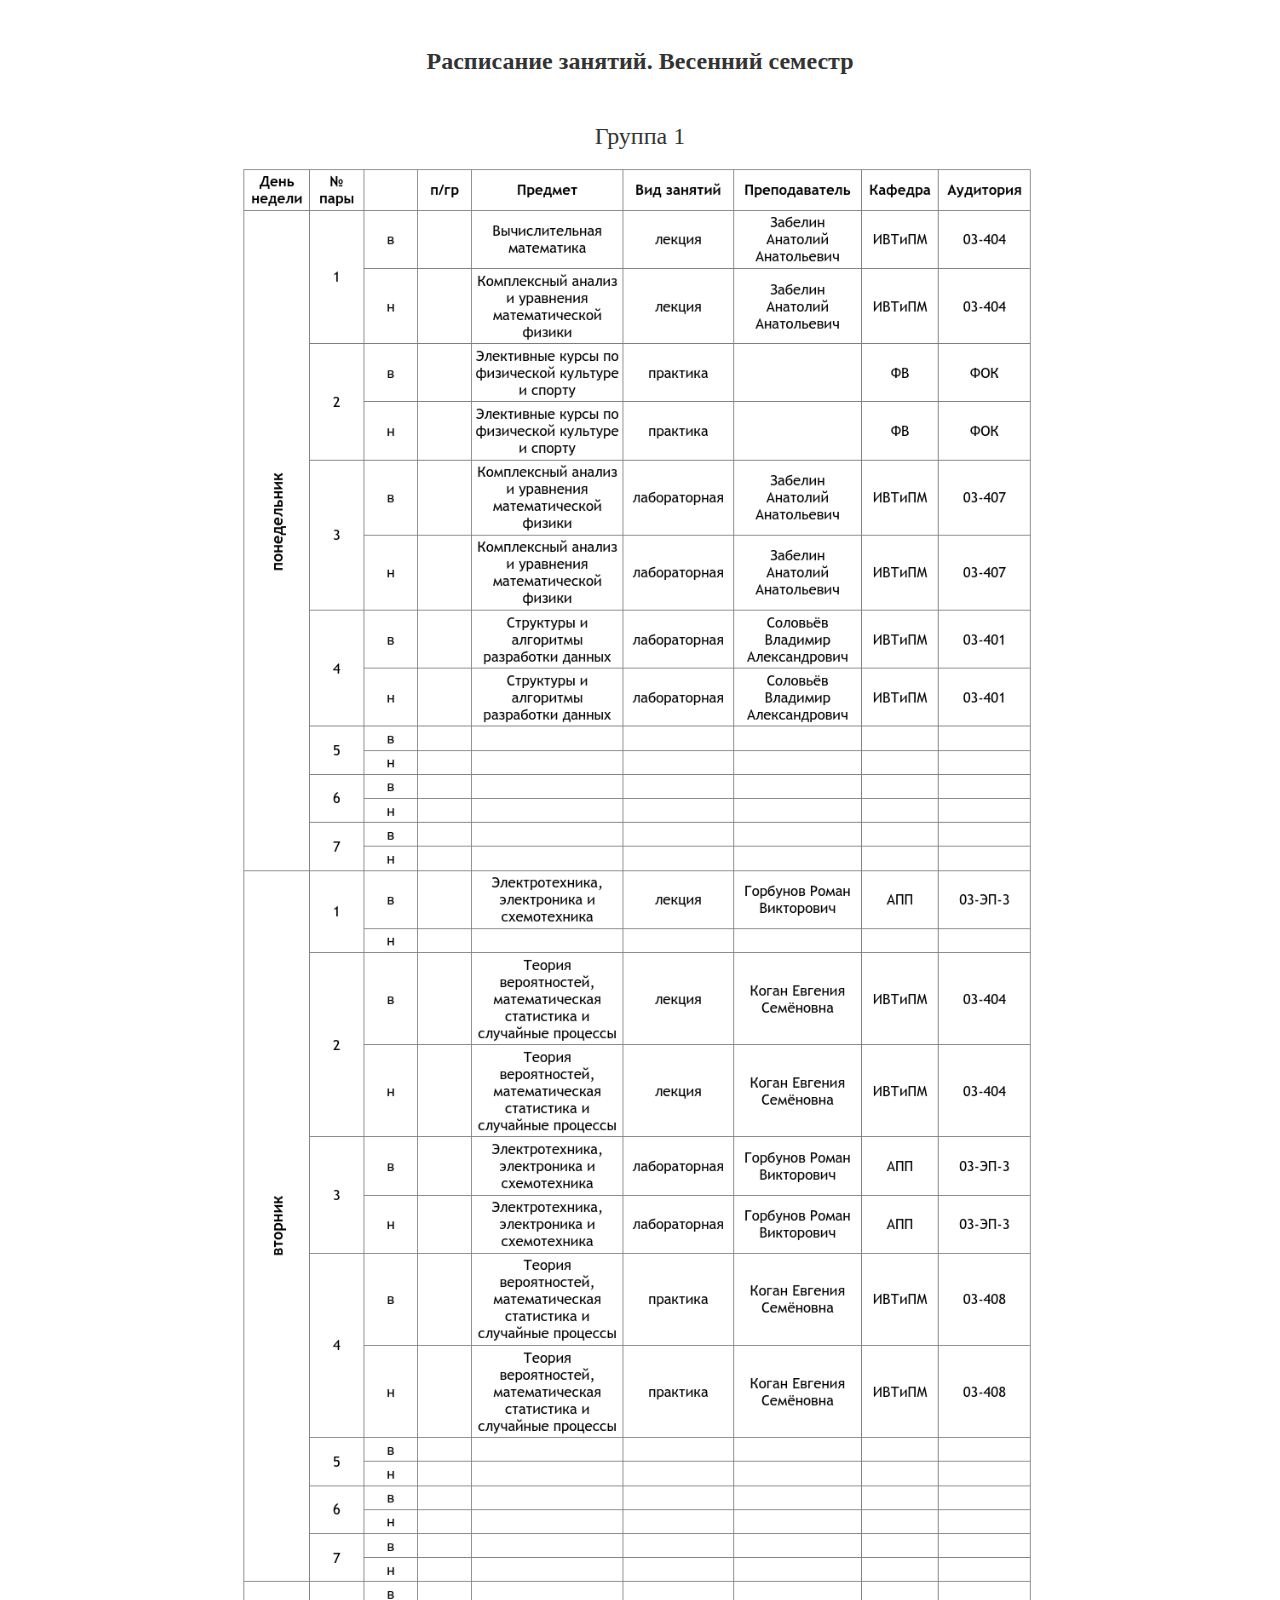
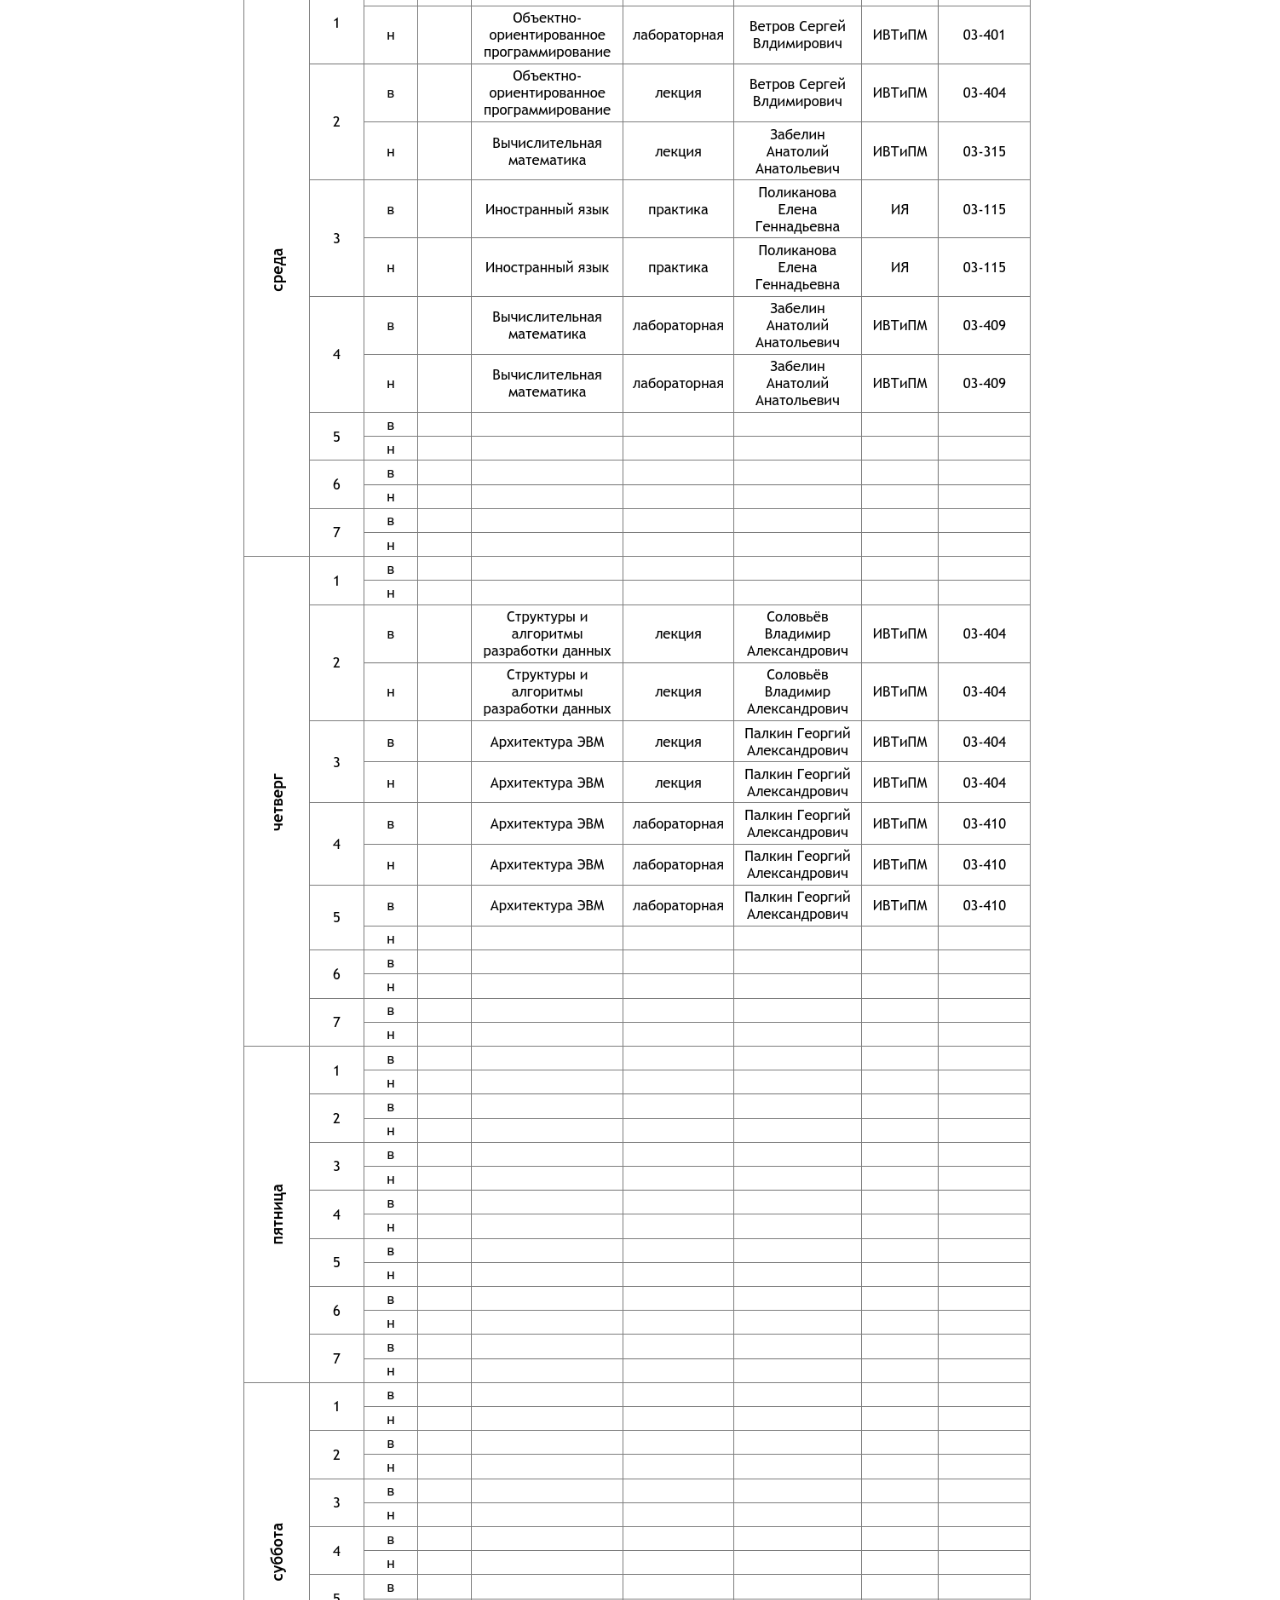
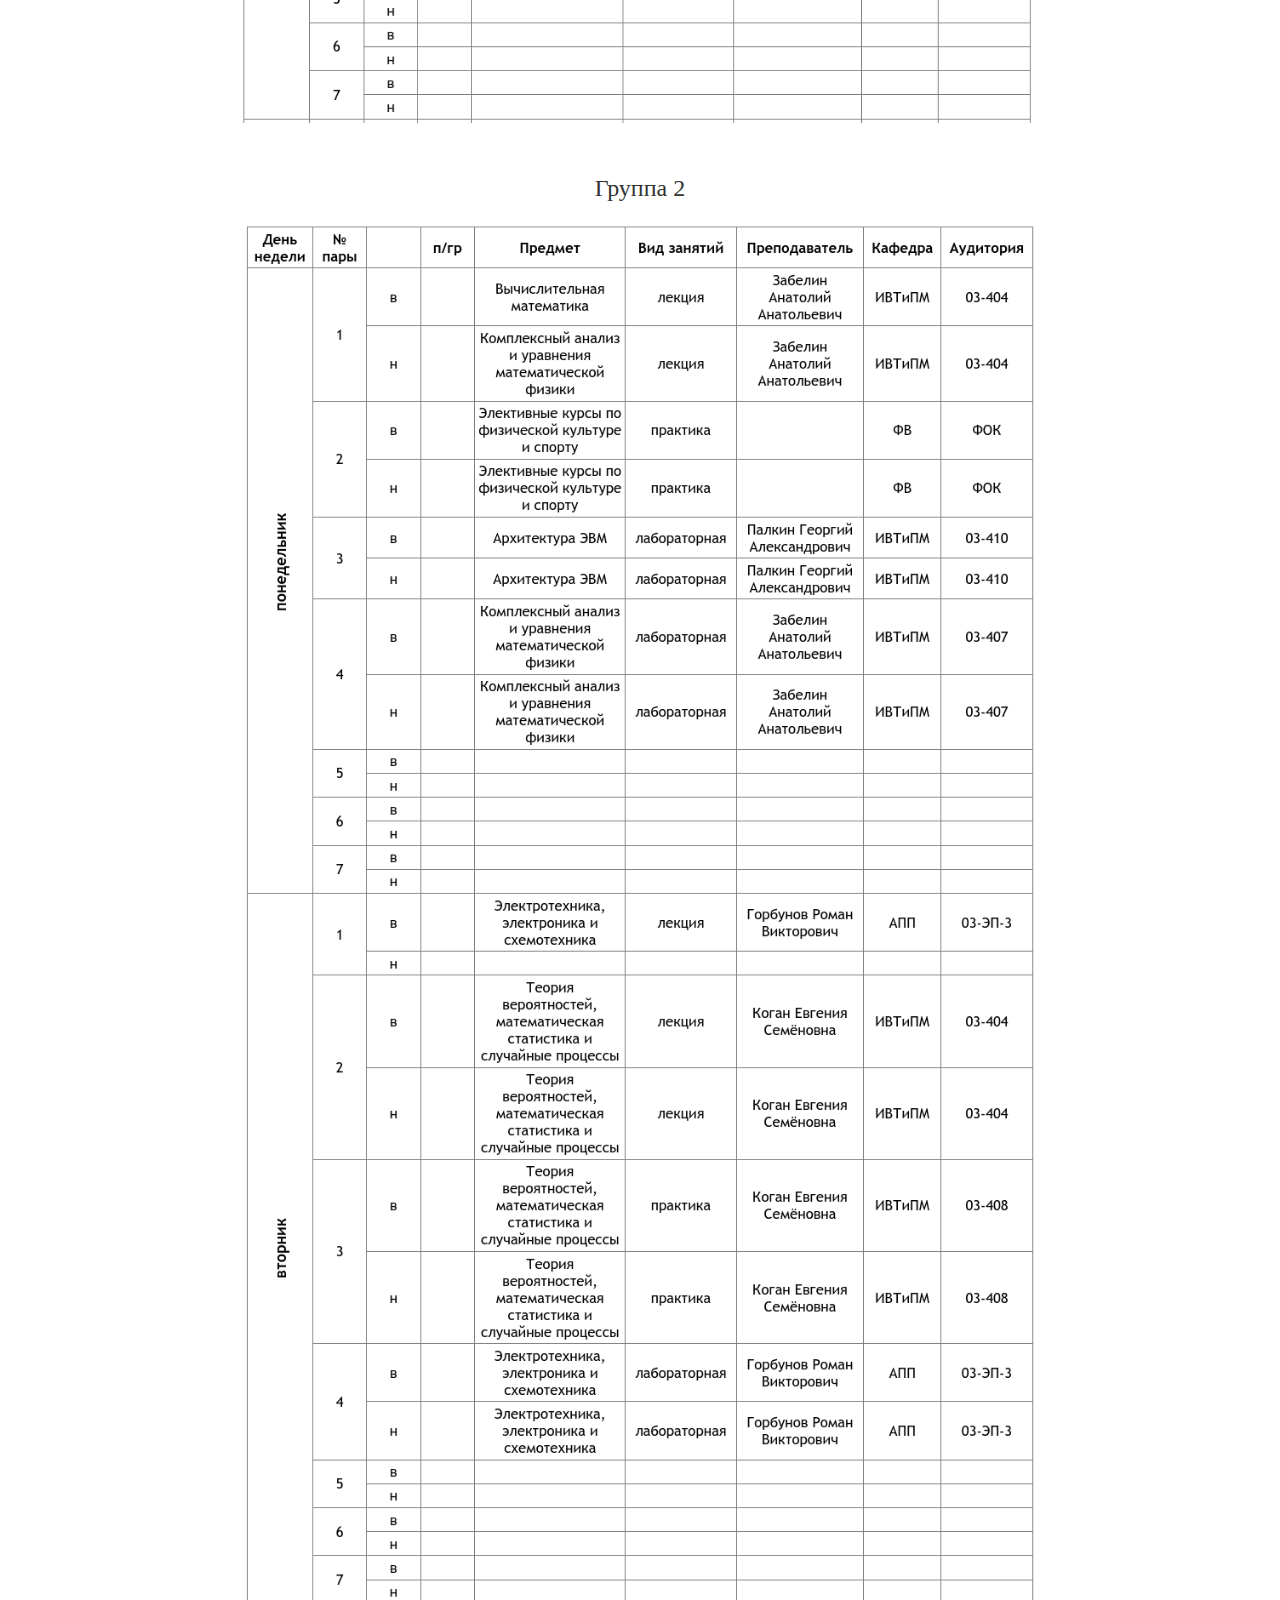
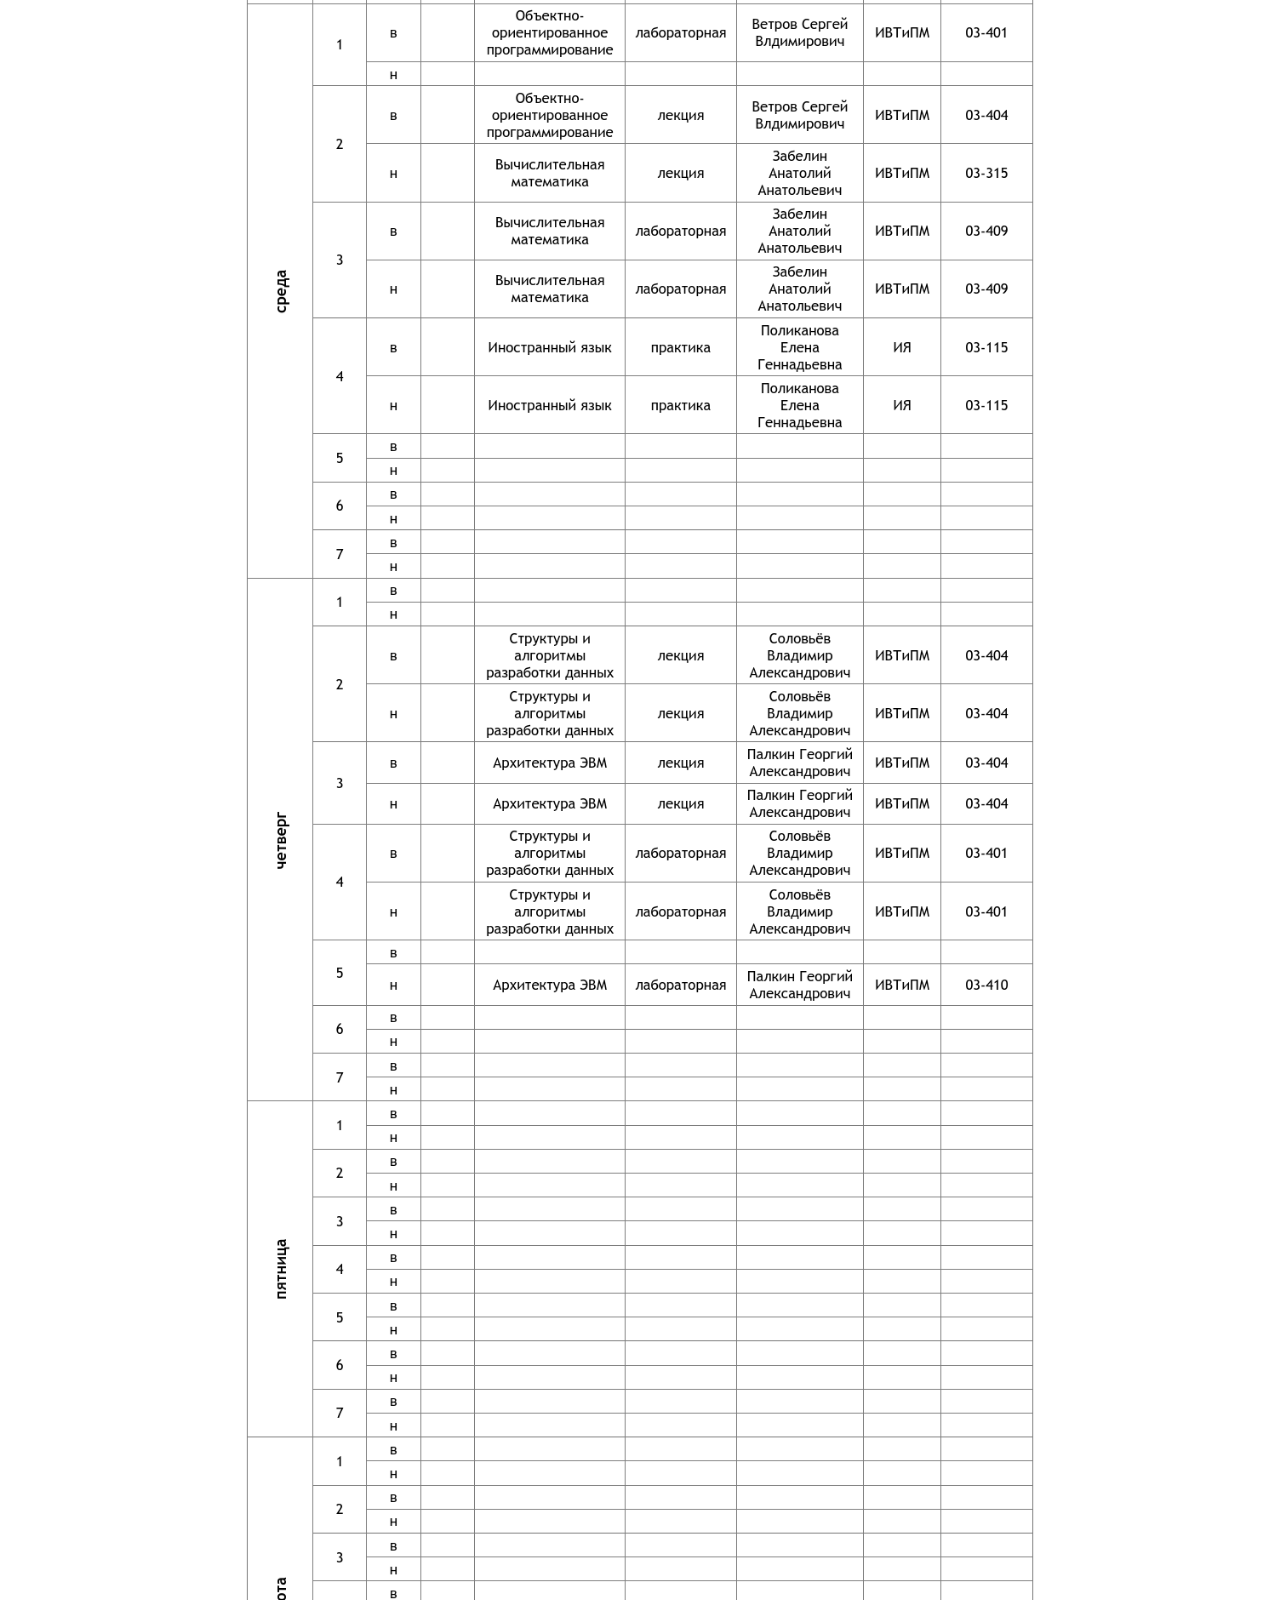
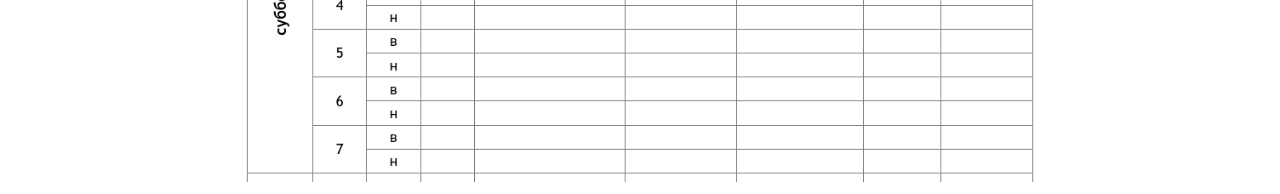
<file: scheld.html>
<!DOCTYPE html>
<html>
<head>
    <meta charset="utf-8">
    <title>Успеваемость студентов</title>
    <link rel="stylesheet" type="text/css" href="main.css">
</head>
<body>

<main>


<section>
    <h2>Расписание занятий. Весенний семестр</h2>

    <div class="img_title">
        <span class="group-big">Группа 1</span>
        <img src="img/scheld_gr1.png" alt="">
    </div>

    <div class="img_title">
        <span class="group-big">Группа 2</span>
        <img src="img/scheld_gr2.png" alt="">        
    </div>
    
</section>


</body>
</html>
</file>
<file: main.css>
.background{
    background-image: url(background.jpg);
    z-index: -1;
    
    position: fixed;
    width: 100%;
    height: 100%;
    top: 0;
    left: 0;
    
    opacity: 0.2;
}

body{
    font-family: Roboto, Sans serif;
    color: #333;
}

main{
    width: 800px;
    height: 100%;
    margin: auto;
}

footer{
    width: 800px;
    height: 100%;
    margin: auto;
    margin-top: 100px;
}


h1{
    margin-bottom: 1em;
    text-align: center;
}


h2{
/*     margin-top: 2em; */
/*     margin-bottom: 1em; */
    text-align: center;
}

li{
    margin-bottom: 0.4em;
}

/* для ссылки в самом низу страницы */
.github-link{
    margin-top: 5em;
}




section{
    margin-top: 3em;
}

section img{
    width: 800px;
}


/* Картинка с подписями */
.img_title{
    margin-top: 3em;
}


/* Название группы */
.group{
    font-weight: 600;
    color: #333;
}


.group-big{
    display: block;
    font-family: serif;
    font-size: 1.5em;
    text-align: center;
    margin: 0.5em 0;
}

/* Даты листка с посещаемостью */
.dates{
    padding: 0 2em;
    font-size: 1.2em;
    font-family: monospace;
}

.img_title img{
    margin-top: 0.2em;
}


@media screen and (max-width: 1000px){
    
    body, li{
        font-size: 36px;
    }
    
    h1{
/*         font-size: 36px;  */
/*         line-height: 0.9em; */
/*         color: #666; */
    }
    
    h2{
/*         font-size: 40px; */
    }
    
}
</file>
